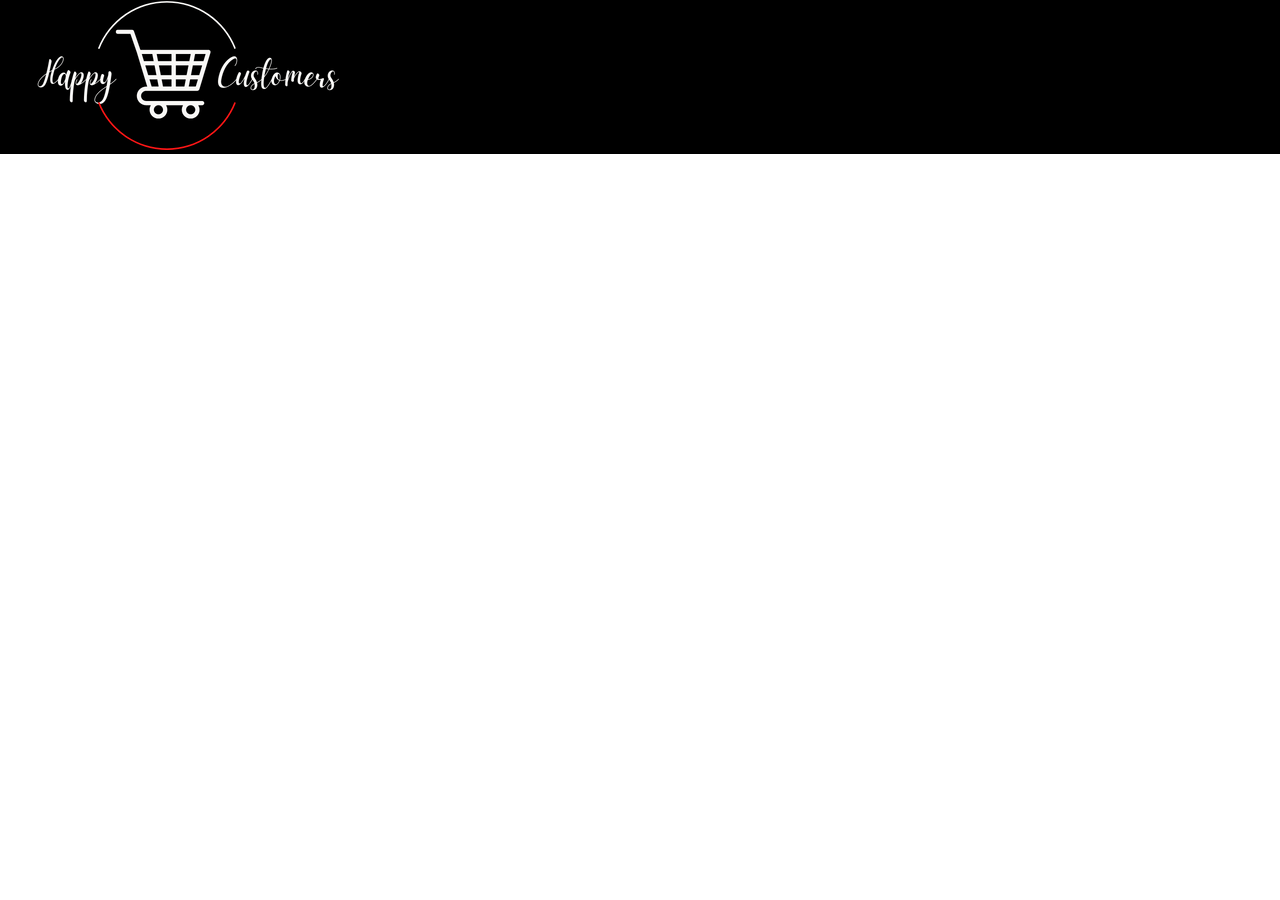
<file: bikeservice.html>
<!DOCTYPE html>
<html lang="en" dir="ltr">
  <head>
    <link rel="stylesheet" href="style.css">
    <title></title>
    <meta charset="utf-8">
    <title></title>
  </head>
  <body>
    <div class="header">
    <a href="index.html"><img src="a.png" alt="" height="150px" width="350px"></a>


  </div>

  </body>
</html>
</file>
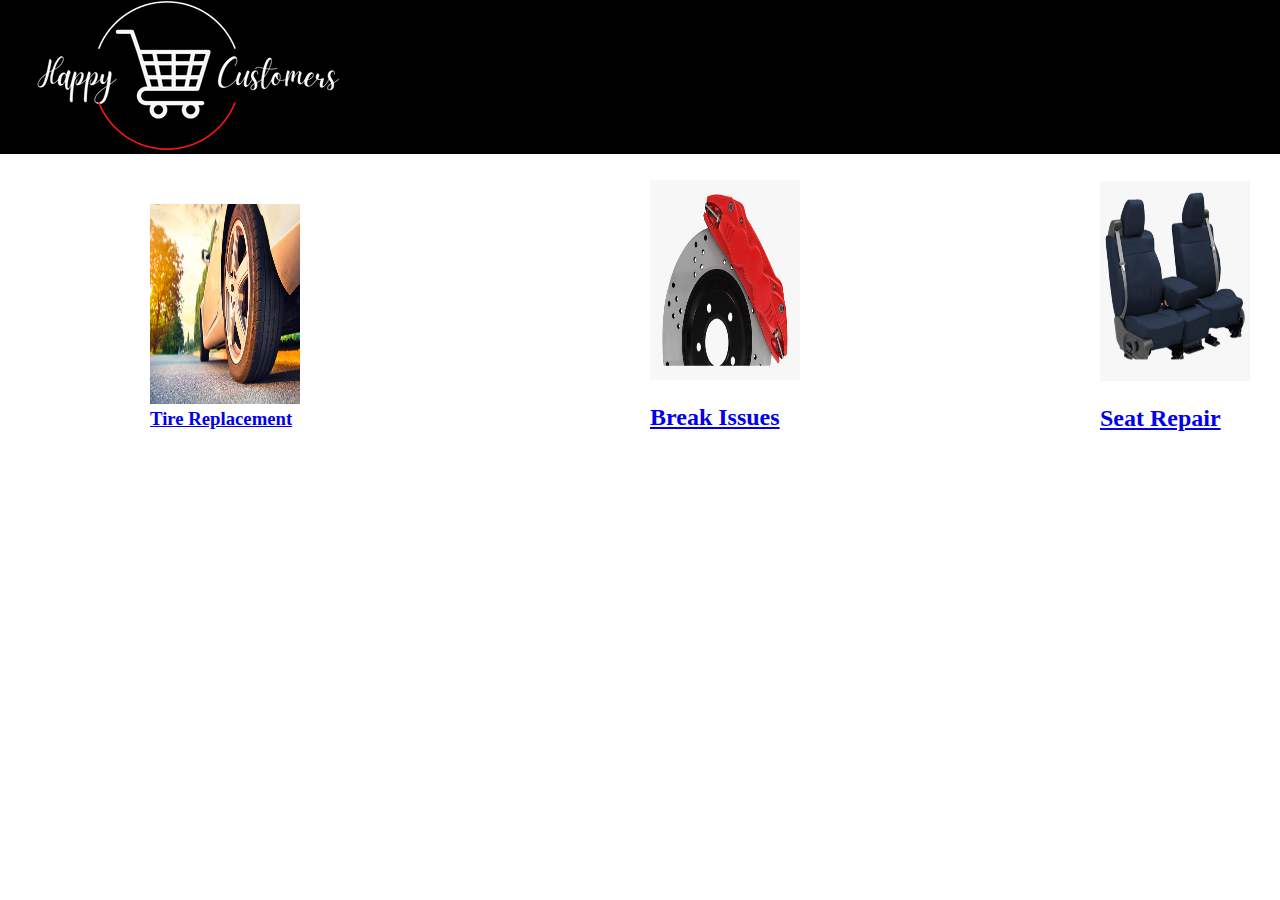
<file: carservice.html>
<!DOCTYPE html>
<html lang="en" dir="ltr">
  <head>
    <link rel="stylesheet" href="style.css">
    <title></title>
    <meta charset="utf-8">
    <title></title>
  </head>
  <body>
    <div class="header">
    <a href="index.html"><img src="a.png" alt="" height="150px" width="350px"></a>
  </div>
  <div class="item1"><a href="#">
    <img class="tire" src="istockphoto-1325611840-170667a.jpg" alt="">
    <h3 style="  margin-bottom: 0px;">Tire Replacement</h3>
</a>
  </div>
  <div class="item2"><a href="#">
    <img class="break" src="47-476333_transparent-brake-png-car-brakes-red-png-download.png" alt="">
    <h2 style="  margin-bottom: 0px;">Break Issues</h2>
  </a>

  </div>
  <div class="item3"><a href="#">
      <img class="seat" src="299-2994112_free-png-download-vehicle-seats-png-images-background.png" alt="">
      <h2 style="  margin-bottom: 0px;" >Seat Repair</h2>
      </a>
  </div>

  </body>
</html>
</file>
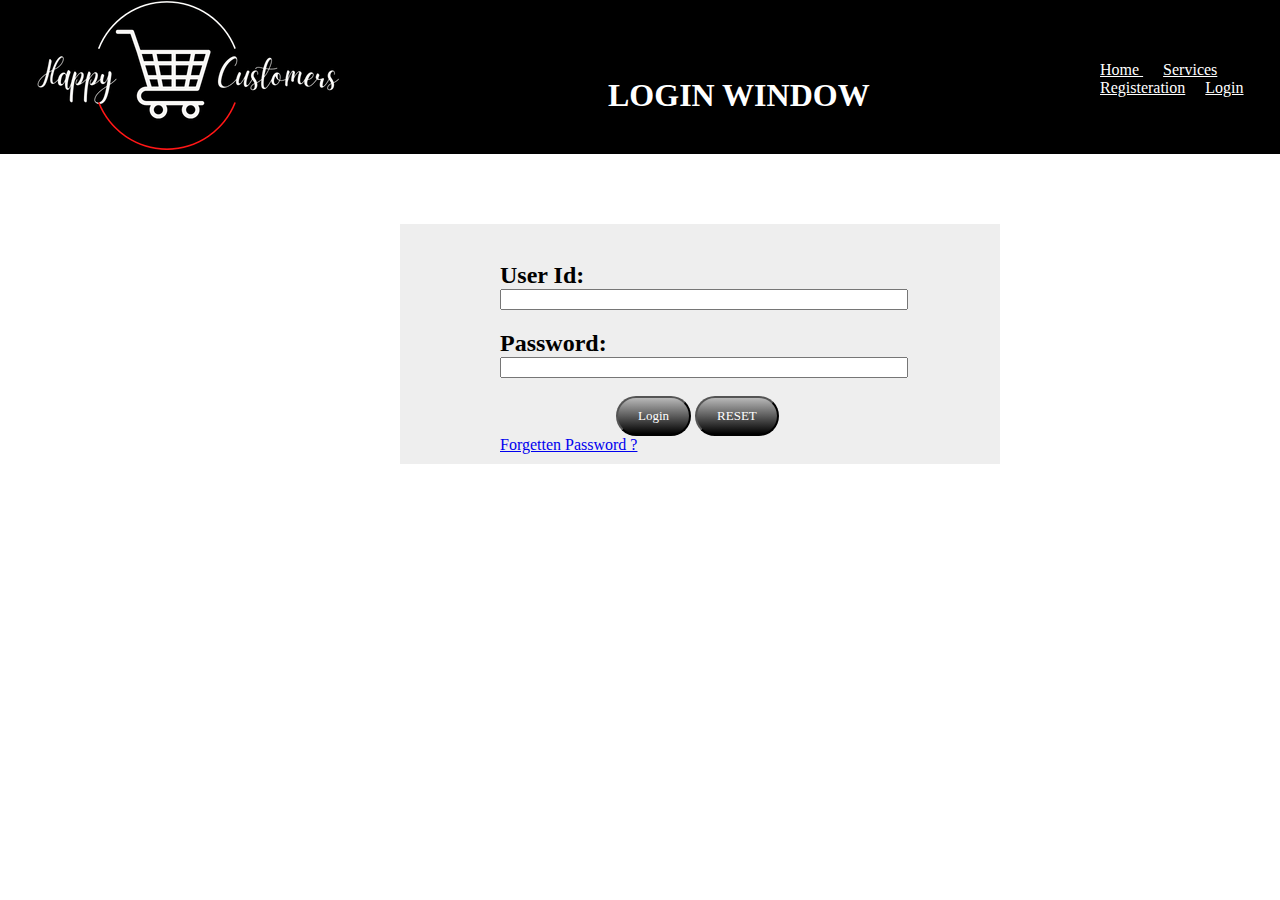
<file: login.html>
<!DOCTYPE html>
<html lang="en" dir="ltr">
  <head>
    <meta charset="utf-8">
      <link rel="stylesheet" href="style.css">
    <title>Login Page-Happy Customer</title>
  </head>
  <body>
    <div class="header">
    <a href="index.html"><img src="a.png" alt="" height="150px" width="350px"></a>
    </div>
    <div class="links">
      <a href="index.html" id="btn1" >Home </a>&emsp;
      <a href="Oservice.html" id="btn1">Services</a>&emsp;
      <a href="signin.html" id="btn1">Registeration</a>&emsp;
      <a href="login.html" id="btn1">Login</a>
    </div>
    <h1 style="color:white; margin-top:-20px;">&emsp;&emsp;&emsp;&emsp;&emsp;&emsp;&emsp;&emsp;&emsp;&emsp;&emsp;&emsp;&emsp;&emsp;&emsp;&emsp;&emsp;&emsp;&emsp;LOGIN WINDOW</h1>

    <div class="log">
      <div class="l">
        <br>
        <h2  class="lo" > User Id:</h2>
        <input style="width:400px" type="email"  name="" value="">
        <h2 class="lo">Password:</h2>
        <input style="width:400px" type="password" name="" value="">
        <br>
        <br>
        &emsp;&emsp;&emsp;&emsp;&emsp;&emsp;&emsp;
      <a href="E:/ATOMS/OSMS_3/LoginPage.html">  <button type="button" class="btn" name="button">Login</button></a>
        <button type="reset" class="btn"  name="button">RESET</button>
        <br><a href="#">Forgetten Password ?</a>
      </div>

    </div>
  </body>
</html>
</file>
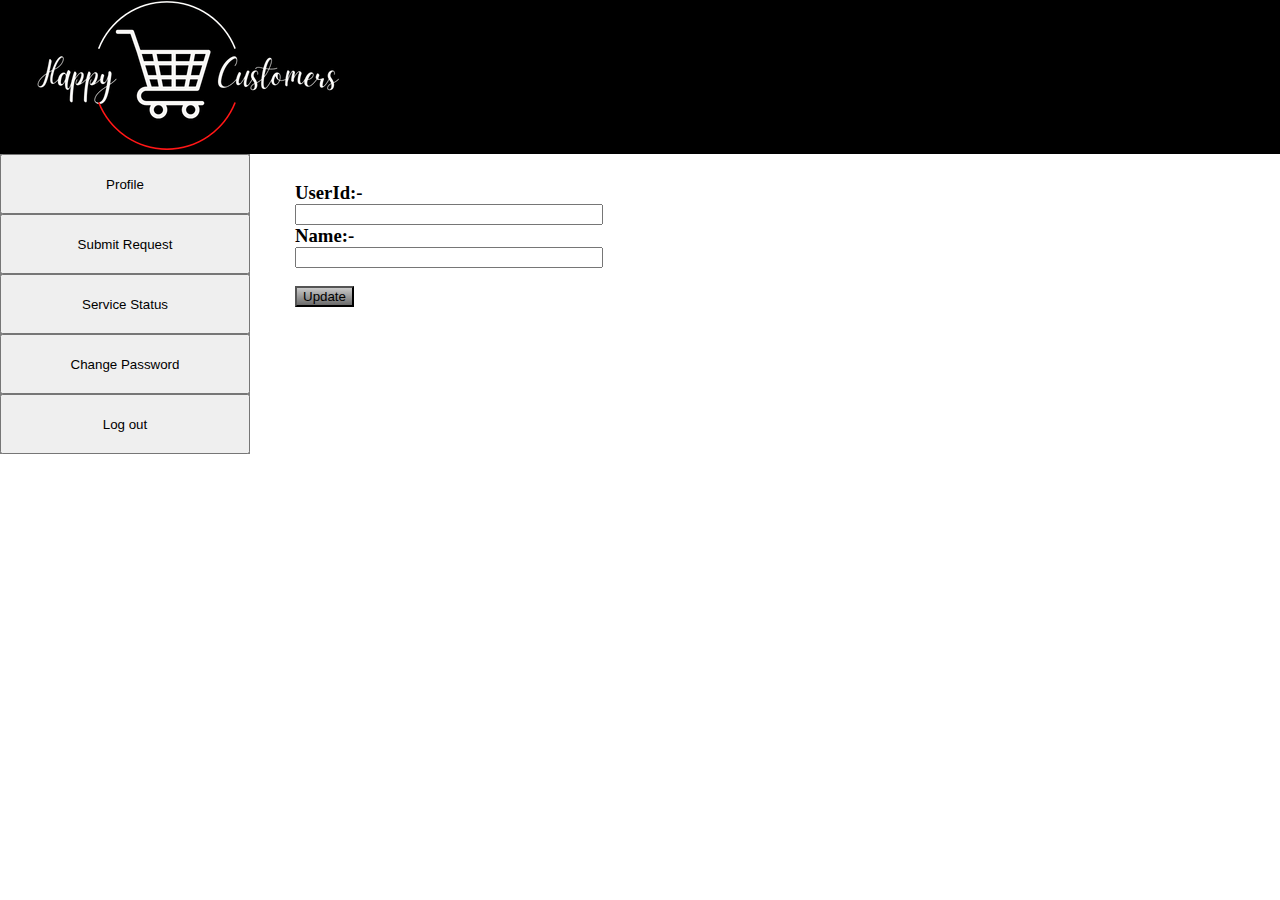
<file: profile.html>
<!DOCTYPE html>
<html lang="en" dir="ltr">
  <head>
    <meta charset="utf-8">
    <title>Service Window</title>
      <link rel="stylesheet" href="style.css">
  </head>
  <body>
    <div class="header">
    <a href="index.html"><img src="a.png" alt="" height="150px" width="350px"></a>
    </div>
    <div class="services">
        <a href="profile.html"><button  class="servicebutton" type="button" name="button">Profile</button><br></a>
        <a href="submitrequest.html"><button class="servicebutton" type="button" name="button">Submit Request</button></a><br>
        <a href="servicestatus.html"><button  class="servicebutton" type="button" name="button">Service Status</button></a><br>
        <a href="changepass.html"><button  class="servicebutton"type="button" name="button">Change Password</button></a><br>
        <a href="index.html"><button  class="servicebutton"type="button" name="button">Log out</button></a>
    </div>
    <div class="prolog">
      <div class="inprolog">
        <br>
        <h3>UserId:-</h3>
        <input class="prologans" type="email" name="" value="">
        <h3>Name:-</h3>
        <input class="prologans" type="Name" name="" value="">
        <br>
        <br>
        <button class="prologbtn" type="button" name="button">Update</button>
      </div>
    </div>
</html>
</file>
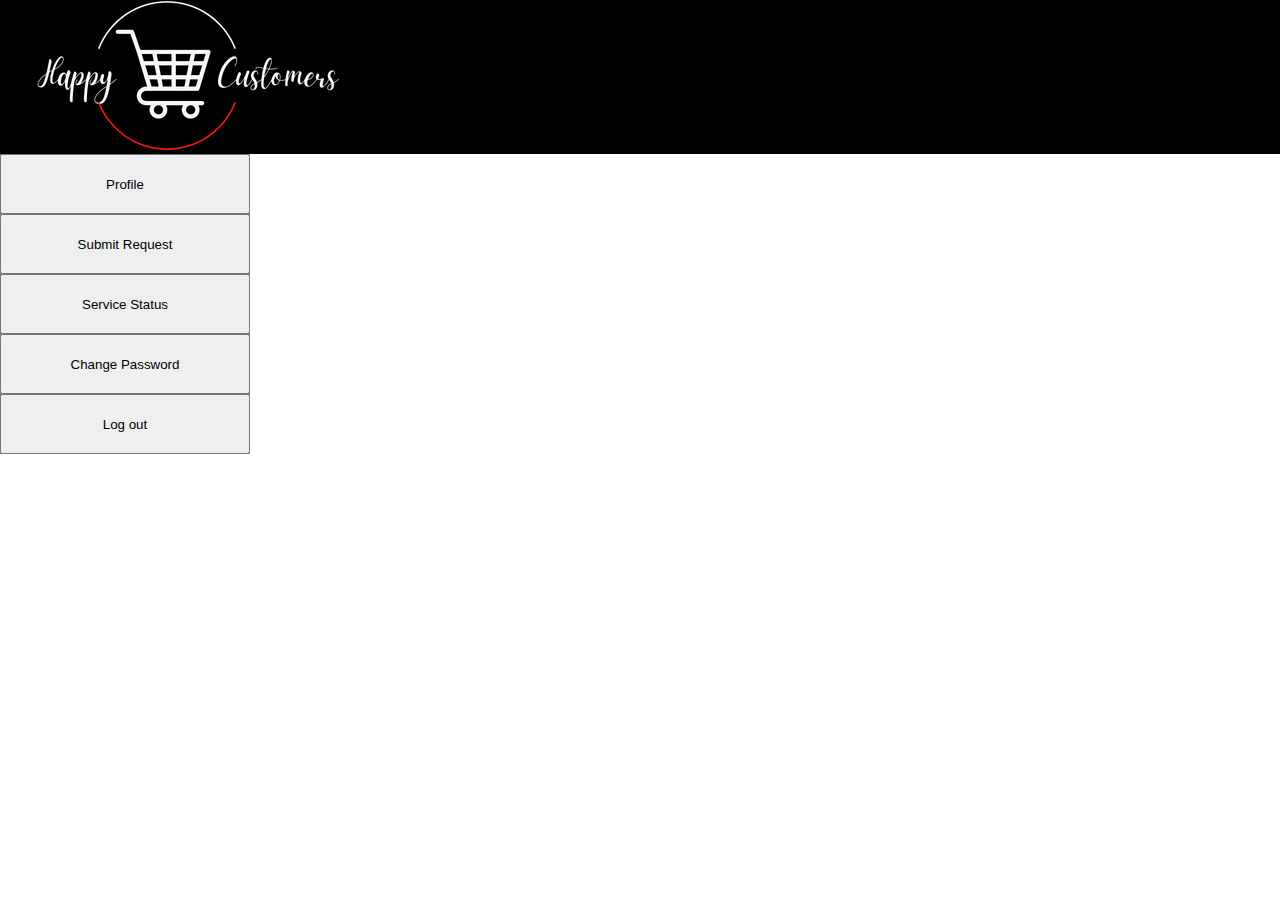
<file: servicestatus.html>
<!DOCTYPE html>
<html lang="en" dir="ltr">
  <head>
    <meta charset="utf-8">
    <title>Service Window</title>
      <link rel="stylesheet" href="style.css">
  </head>
  <body>
    <div class="header">
    <a href="index.html"><img src="a.png" alt="" height="150px" width="350px"></a>
    </div>
    <div class="services">
        <a href="profile.html"><button  class="servicebutton" type="button" name="button">Profile</button><br></a>
        <a href="submitrequest.html"><button class="servicebutton" type="button" name="button">Submit Request</button></a><br>
        <a href="servicestatus.html"><button  class="servicebutton" type="button" name="button">Service Status</button></a><br>
        <a href="changepass.html"><button  class="servicebutton"type="button" name="button">Change Password</button></a><br>
        <a href="index.html"><button  class="servicebutton"type="button" name="button">Log out</button></a>
    </div>
</html>
</file>
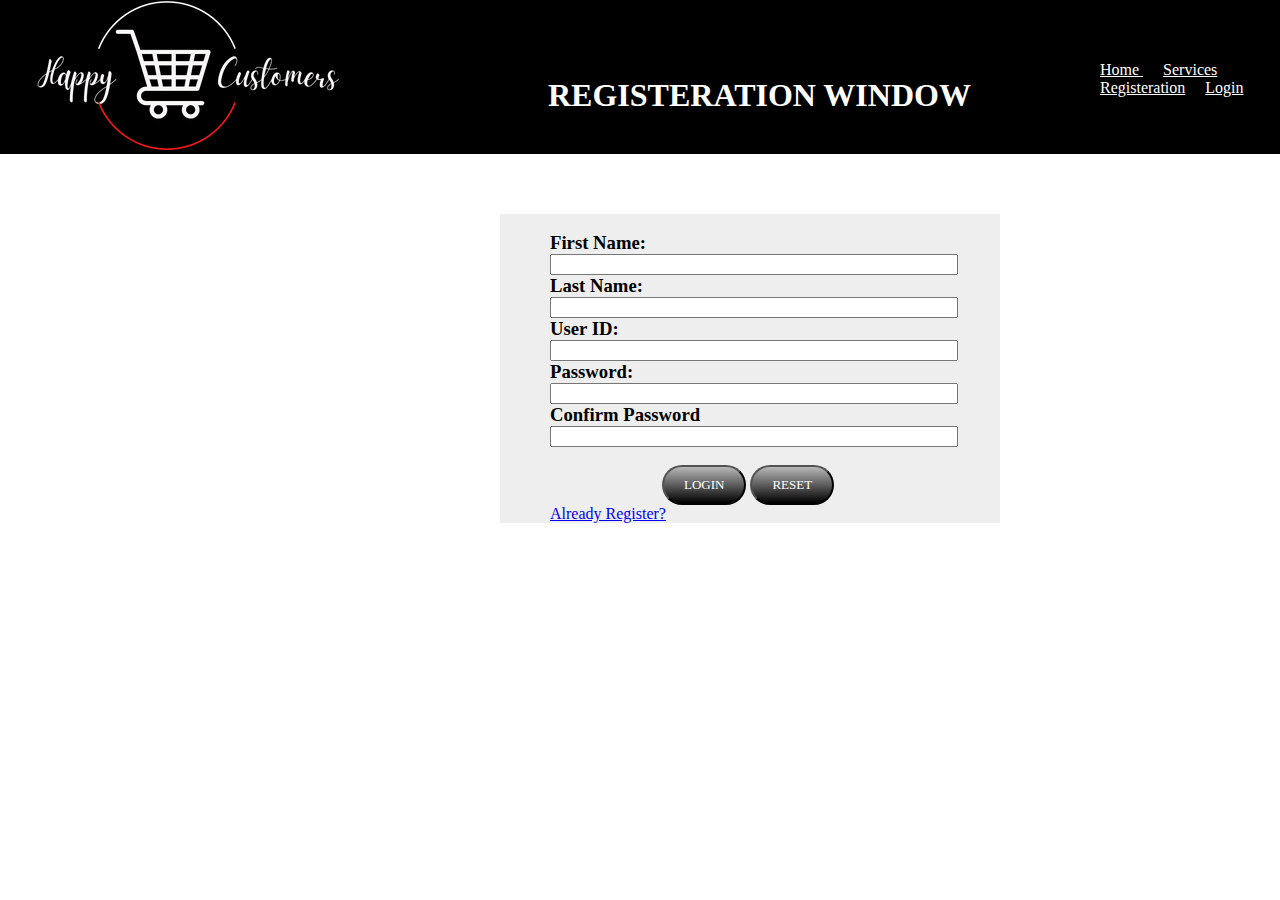
<file: signin.html>
<!DOCTYPE html>
<html lang="en" dir="ltr">
  <head>
    <meta charset="utf-8">
    <title>SignIn-Happy Customer</title>
      <link rel="stylesheet" href="style.css">
  </head>
  <body>
    <div class="header">
    <a href="index.html"><img src="a.png" alt="" height="150px" width="350px"></a>
    </div>
    <div class="links">
      <a href="index.html" id="btn1" >Home </a>&emsp;
      <a href="service.html" id="btn1">Services</a>&emsp;
      <a href="signin.html" id="btn1">Registeration</a>&emsp;
      <a href="login.html" id="btn1">Login</a>
    </div>
      <h1 style="color:white; margin-left:-60px; margin-top:-20px;">&emsp;&emsp;&emsp;&emsp;&emsp;&emsp;&emsp;&emsp;&emsp;&emsp;&emsp;&emsp;&emsp;&emsp;&emsp;&emsp;&emsp;&emsp;&emsp;REGISTERATION WINDOW</h1>
<div class="log1">

  <div class="ins">
    <br>
    <h3>First Name:</h3>
    <input type="text" style="width:400px" name="" value="">
    <h3>Last Name:</h3>
    <input type="text"style="width:400px" name="" value="">
    <h3>User ID:</h3>
    <input type="email"style="width:400px" name="" value="">
    <h3>Password:</h3>
    <input type="password" style="width:400px"name="" value="">
    <h3>Confirm Password</h3>
    <input type="password" style="width:400px"name="" value="">
    <br><br>
    &emsp;&emsp;&emsp;&emsp;&emsp;&emsp;&emsp;<button type="button" class="btn" name="button">LOGIN</button>
    <button type="reset" class="btn"  name="button">RESET</button>
    <br>
    <a href="login.html">Already Register?</a>
    </div>

  </div>
  </body>
</html>
</file>
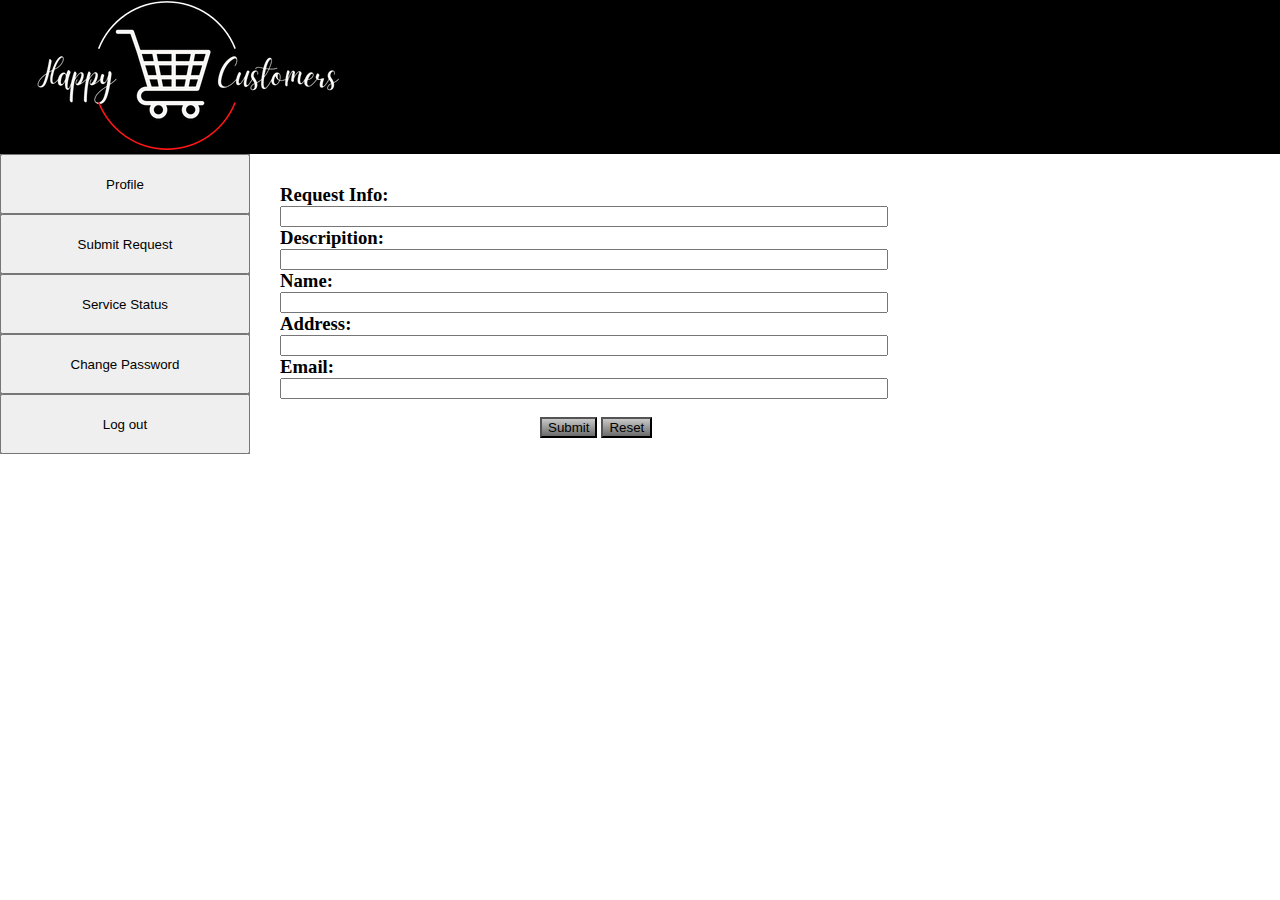
<file: submitrequest.html>
<!DOCTYPE html>
<html lang="en" dir="ltr">
  <head>
    <meta charset="utf-8">
    <title>Service Window</title>
      <link rel="stylesheet" href="style.css">
  </head>
  <body>
    <div class="header">
    <a href="index.html"><img src="a.png" alt="" height="150px" width="350px"></a>
    </div>
    <div class="services">
        <a href="profile.html"><button  class="servicebutton" type="button" name="button">Profile</button><br></a>
        <a href="submitrequest.html"><button class="servicebutton" type="button" name="button">Submit Request</button></a><br>
        <a href="servicestatus.html"><button  class="servicebutton" type="button" name="button">Service Status</button></a><br>
        <a href="changepass.html"><button  class="servicebutton"type="button" name="button">Change Password</button></a><br>
        <a href="index.html"><button  class="servicebutton"type="button" name="button">Log out</button></a>
    </div>
    <div class="sr">
      <div class="form">
    <h3>Request Info:</h3>
    <input type="text" name="" style="width:600px;" value="">
    <h3>Descripition:</h3>
    <input type="text" style="width:600px;" name="" value="">
    <h3>Name:</h3>
    <input type="name" style="width:600px;" name="" value="">
    <h3>Address:</h3>
    <input type="text" name="" style="width:600px;" value="">
    <h3>Email:</h3>
    <input type="text"  style="width:600px;" name="" value="">
    <br>
    <br>
  &emsp;&emsp;&emsp;&emsp;&emsp;&emsp;&emsp;&emsp;&emsp;&emsp;&emsp;&emsp;&emsp;&emsp;&emsp;&emsp;  <button type="button"class="prologbtn" name="button">Submit</button>
<button type="button" class="prologbtn"name="button">Reset</button>
    </div>
    </div>
</html>
</file>
<file: style.css>
.header{
  height: 250;
  padding: 0px;
  margin: 0px;

background-color: black;
  }
body{
  margin: 0px;
}
.links{
  margin-top: -93px;
  margin-left: 1100px;
}
#btn1{
color: white;
}
.quo{
margin-top: 250px;
margin-left:120px;
}
h3{
  margin: 0px;
}
.btn {
  background: #b8b8b8;
  background-image: -webkit-linear-gradient(top, #b8b8b8, #000000);
  background-image: -moz-linear-gradient(top, #b8b8b8, #000000);
  background-image: -ms-linear-gradient(top, #b8b8b8, #000000);
  background-image: -o-linear-gradient(top, #b8b8b8, #000000);
  background-image: linear-gradient(to bottom, #b8b8b8, #000000);
  -webkit-border-radius: 60;
  -moz-border-radius: 60;
  border-radius: 60px;
  font-family: Georgia;
  color: #ffffff;
  font-size: 13px;
  padding: 10px 20px 10px 20px;
  text-decoration: none;
}

.btn:hover {
  background: #000000;
  background-image: -webkit-linear-gradient(top, #000000, #c1e1f7);
  background-image: -moz-linear-gradient(top, #000000, #c1e1f7);
  background-image: -ms-linear-gradient(top, #000000, #c1e1f7);
  background-image: -o-linear-gradient(top, #000000, #c1e1f7);
  background-image: linear-gradient(to bottom, #000000, #c1e1f7);
  text-decoration: none;
}
#sample{

  width: 650px;
  height: 500px;
  margin-left: 710px;

  border-radius: 100px;
  margin-top: -250px;
  border-color: black;
}
.log{
  background-color: #EEEEEE;
  height: 240px;
  width: 600px;
  margin-left: 400px;
  margin-top: 110px;
}
.l{
  margin-left: 100px;
}
.lo{
  margin-bottom: 0px;

}
.log1{
  margin-top: 100px;
  margin-left: 500px;
  background-color: #EEEEEE;
  width: 500px;
}
.ins{
  margin-left: 50px;
}
.services{
  width: 250px;

  background-color: grey;
}
.servicebutton{
  width: 250px;
  height: 60px;
}
.servicebutton:hover {
  background: #bababa;
  background-image: -webkit-linear-gradient(top, #bababa, #575757);
  background-image: -moz-linear-gradient(top, #bababa, #575757);
  background-image: -ms-linear-gradient(top, #bababa, #575757);
  background-image: -o-linear-gradient(top, #bababa, #575757);
  background-image: linear-gradient(to bottom, #bababa, #575757);
  text-decoration: none;
}
.prolog{
  width: 350px;
  height: 160px;
  margin-left: 280px;
  margin-top: -290px;
}
.inprolog{
  margin-left: 15px;
}
.prologans{
  width: 300px;
}
.prologbtn{
  background: #c9c9c9;
  font-size: 20  px;
  background-image: -webkit-linear-gradient(top, #c9c9c9, #6b6b6b);
  background-image: -moz-linear-gradient(top, #c9c9c9, #6b6b6b);
  background-image: -ms-linear-gradient(top, #c9c9c9, #6b6b6b);
  background-image: -o-linear-gradient(top, #c9c9c9, #6b6b6b);
  background-image: linear-gradient(to bottom, #c9c9c9, #6b6b6b);
}
.prologbtn:hover {
  background: #e3e3e3;
  background-image: -webkit-linear-gradient(top, #e3e3e3, #3d3d3d);
  background-image: -moz-linear-gradient(top, #e3e3e3, #3d3d3d);
  background-image: -ms-linear-gradient(top, #e3e3e3, #3d3d3d);
  background-image: -o-linear-gradient(top, #e3e3e3, #3d3d3d);
  background-image: linear-gradient(to bottom, #e3e3e3, #3d3d3d);
  text-decoration: none;
}
.sr{
  width: 800px;
  height: 600px;
  margin-top: -300px;
  margin-left: 250px;

}
.form{
  margin-left: 30px;
  margin-top: 30px;
}
.plumerimg,.barberimg,.tire,.break,.carserviceimg,.seat{
  height: 200px;
  width: 150px;
}
.barber{
  margin-left: 100px;
  margin-top: 100px;
}
.carservice{
  margin-left: 500px;
  margin-top: -220px;
}
.item1{
  margin-left: 150px;
  margin-top: 50px;
}
.item2{
  margin-left: 650px;
  margin-top: -250px;
}
.item3{
  margin-left: 1100px;
  margin-top: -250px;
}
.plumer{
margin-top: -220px;
margin-left: 1000px;
}
</file>
